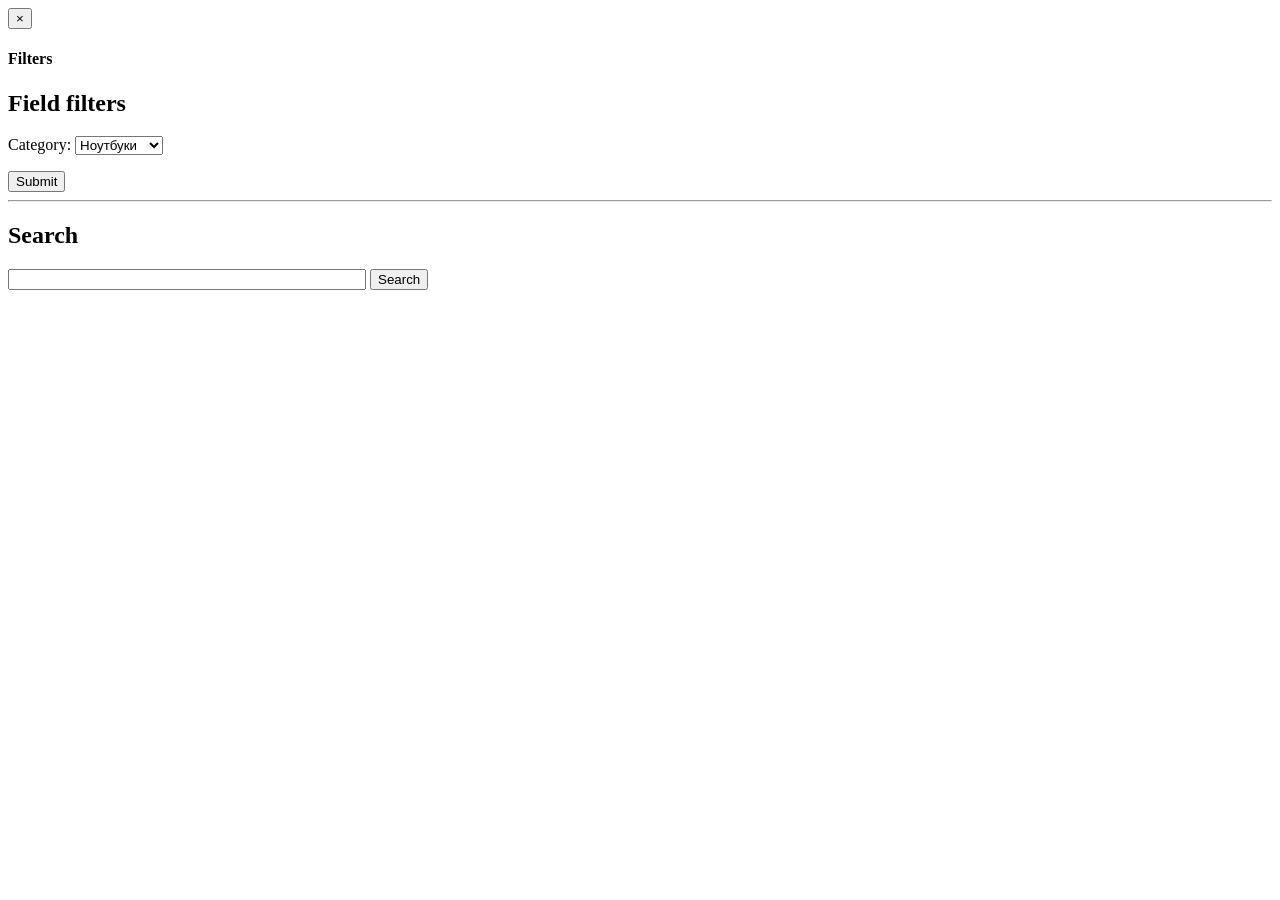
<file: Sort/Main/templates/test.html>
<!DOCTYPE html>
<html lang="en">
<head>
    <meta charset="UTF-8">
    <title>Title</title>
</head>
<body>
<div class="modal-content">
    <div class="modal-header">
        <button type="button" class="close" data-dismiss="modal" aria-label="Close"><span aria-hidden="true">×</span>
        </button>
        <h4 class="modal-title">Filters</h4>
    </div>
    <div class="modal-body">


        <h2>Field filters</h2>
        <form class="form" action="" method="get">
            <p>
                <label for="id_category">Category:</label>
                <select name="category" id="id_category">
                    <option value="">---------</option>

                    <option value="1">Телефоны</option>

                    <option value="2" selected="">Ноутбуки</option>

                    <option value="3">Планшеты</option>

                </select>


            </p>
            <button type="submit" class="btn btn-primary">Submit</button>
        </form>


        <hr>

        <h2>Search</h2>
        <form class="form-inline">
            <div class="form-group">
                <div class="input-group">
                    <input type="text" class="form-control" style="width: 350px" name="search" value="">
                    <span class="input-group-btn">
        <button class="btn btn-default" type="submit"><span class="glyphicon glyphicon-search"
                                                            aria-hidden="true"></span> Search</button>
      </span>
                </div>
            </div>
        </form>


    </div>
</div>
</body>
</html>
</file>
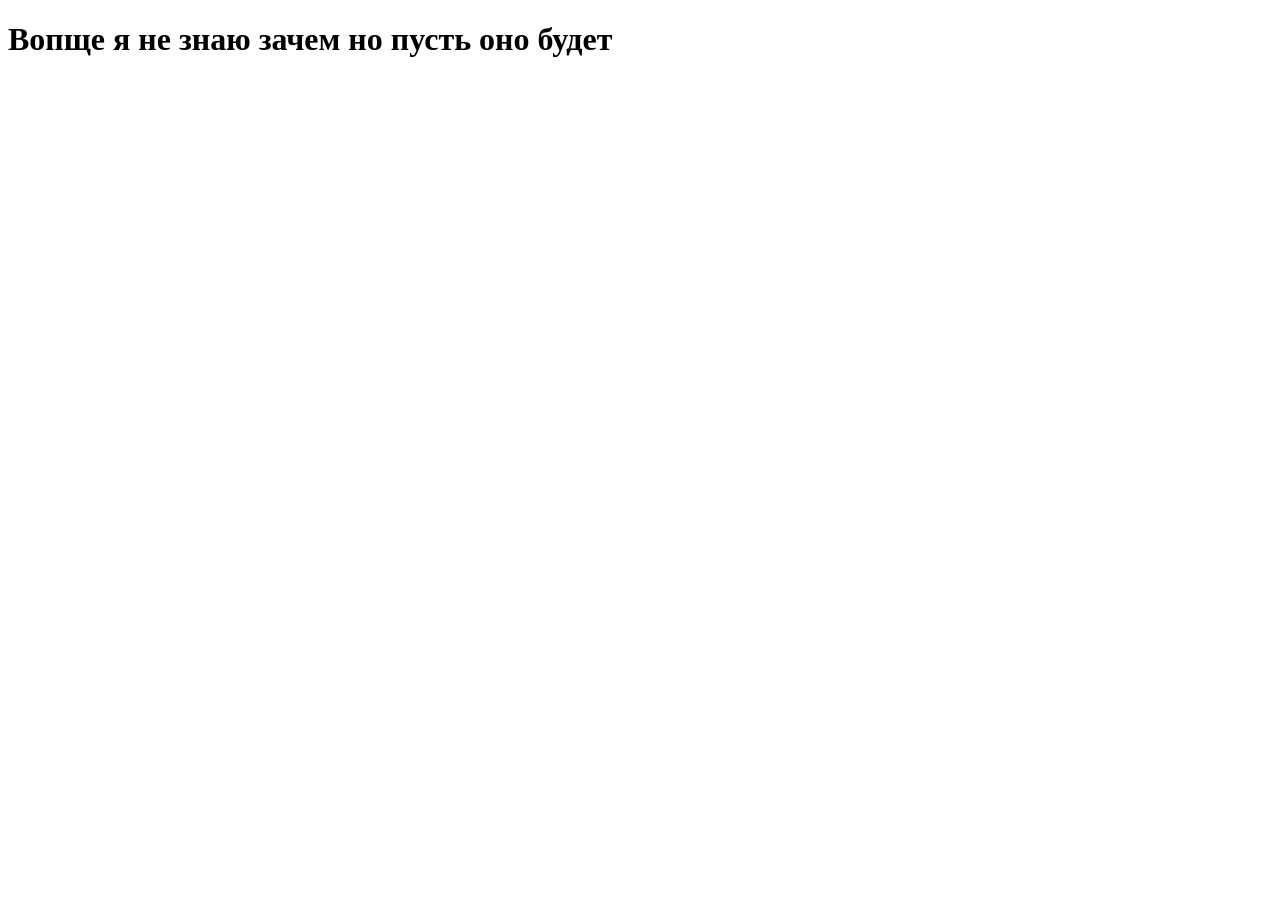
<file: Sort/Parsing/templates/parsing.html>
<!doctype html>
<html lang="en">
<head>
    <meta charset="UTF-8">
    <meta name="viewport"
          content="width=device-width, user-scalable=no, initial-scale=1.0, maximum-scale=1.0, minimum-scale=1.0">
    <meta http-equiv="X-UA-Compatible" content="ie=edge">
    <title>Document</title>
</head>
<body>
<h1>Вопще я не знаю зачем но пусть оно будет</h1>
</body>
</html>
</file>
